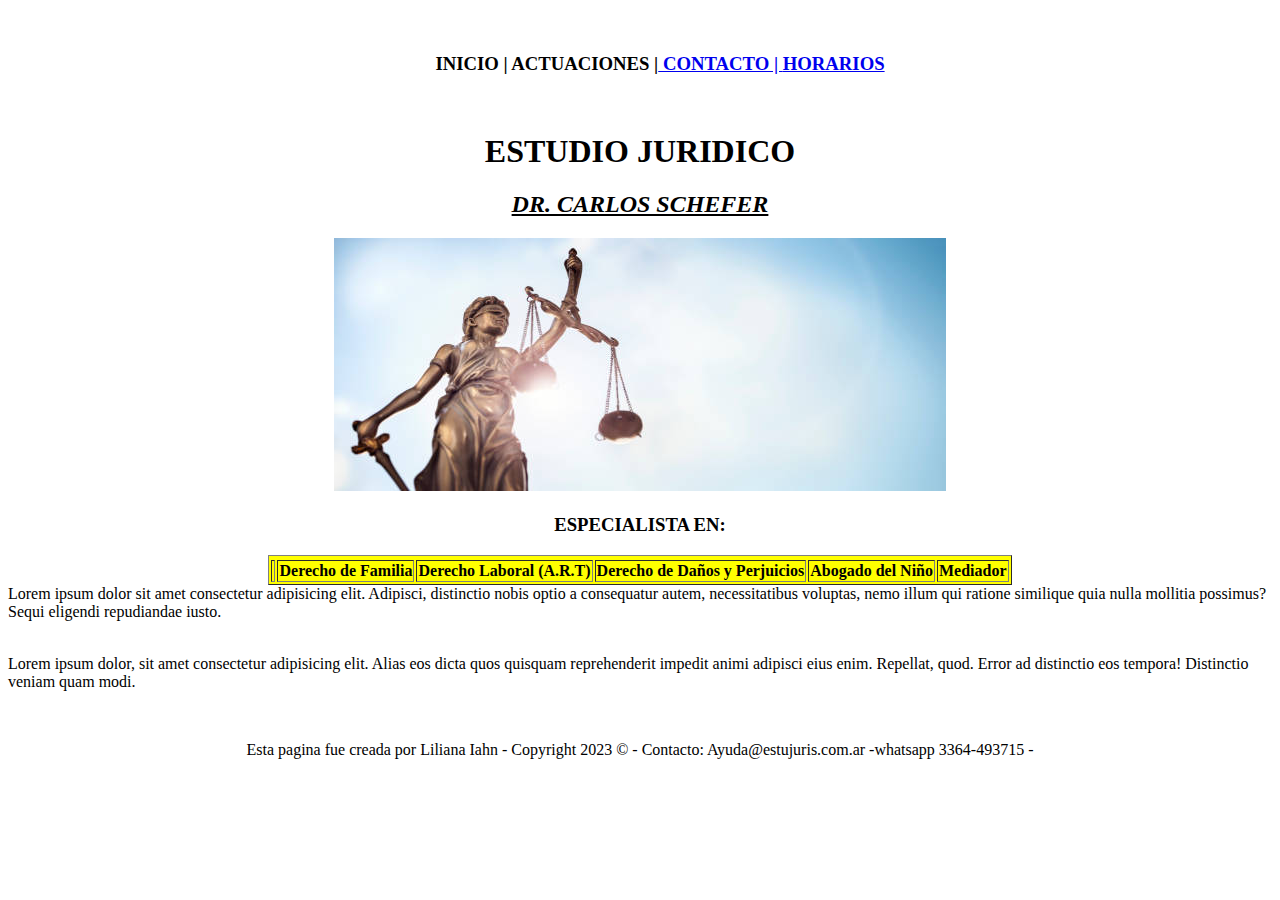
<file: index.html>
<!DOCTYPE html>
<html lang="en">

<head>
    <meta charset="UTF-8">
    <meta http-equiv="X-UA-Compatible" content="IE=edge">
    <meta name="viewport" content="width=device-width, initial-scale=1.0">
    <title>carlos Schefer</title>
</head>

<body>
    <header>



        <nav>

            <ul>
                <center>
                    <br>


                    <h3>INICIO | ACTUACIONES |<a href="form.html"> CONTACTO | <a href="horarios.html">HORARIOS</a>
                    </h3>




                    <br>
                </center>
            </ul>

        </nav>
    </header>

    <center>

        <H1> ESTUDIO JURIDICO</H1>
        <h2> <i><u>DR. CARLOS SCHEFER</u></i> </h2>
    </center>
    <center><img src="img/istockphoto-1207748593-612x612.jpg" alt="balanza de la jusicia">


    </center>
    </center>

    <main>
        <section>
            <center>

                <table border="1" bgcolor="yellow">
                    <tr>
                        <h3>ESPECIALISTA EN:</h3>
                    </tr>
                    <tr>
                        <td colspan="5"></td>


                        <th>Derecho de Familia </th>
                        <th>Derecho Laboral (A.R.T)</th>
                        <th>Derecho de Daños y Perjuicios</th>
                        <th>Abogado del Niño</th>
                        <th>Mediador</th>

                    </tr>




                </table>
            </center>
            <article>Lorem ipsum dolor sit amet consectetur adipisicing elit. Adipisci, distinctio nobis optio a
                consequatur autem, necessitatibus voluptas, nemo illum qui ratione similique quia nulla mollitia
                possimus? Sequi eligendi repudiandae iusto.</article>
            <br>
            <article>
                <p>Lorem ipsum dolor, sit amet consectetur adipisicing elit. Alias eos dicta quos quisquam
                    reprehenderit impedit animi adipisci eius enim. Repellat, quod. Error ad distinctio eos
                    tempora! Distinctio veniam quam modi.</p>
            </article>


        </section>







    </main>


    <br>
    <footer>
        <center>
            <p> Esta pagina fue creada por Liliana Iahn - Copyright 2023 © - Contacto: Ayuda@estujuris.com.ar
                -whatsapp 3364-493715 -
            </p>
        </center>



    </footer>
</body>

</html>
</file>
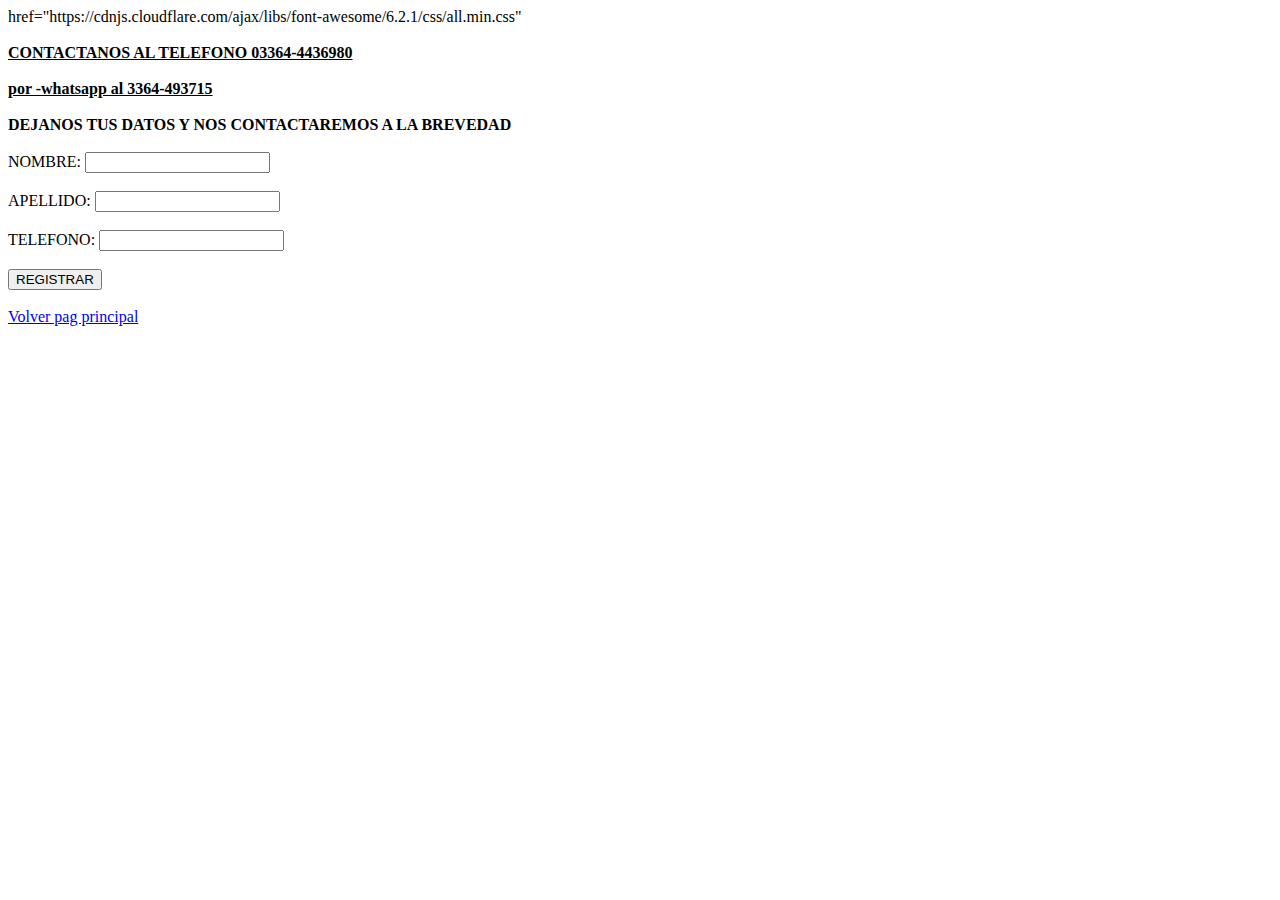
<file: form.html>
<!DOCTYPE html>
<html lang="en">

<head>
    <meta charset="UTF-8">
    <meta http-equiv="X-UA-Compatible" content="IE=edge">
    <meta name="viewport" content="width=device-width, initial-scale=1.0">
    <title>Document</title>
</head>
href="https://cdnjs.cloudflare.com/ajax/libs/font-awesome/6.2.1/css/all.min.css"
<form>
    <br>
    <b><u>CONTACTANOS AL TELEFONO 03364-4436980</u></b><br><br>
    <b><u>por -whatsapp al 3364-493715</u></b><br><br>
    <b> DEJANOS TUS DATOS Y NOS CONTACTAREMOS A LA BREVEDAD</b><br><br>

    NOMBRE: <input type="NOMBRE:"> <br><br>
    APELLIDO: <input type="APELLIDO"><br><br>
    TELEFONO: <input type="tel"><br> <br>
    <input type="submit" value="REGISTRAR"> <br><br>
    <a href="index.html">Volver pag principal</a>




</form>

<body>

</body>


</html>
</file>
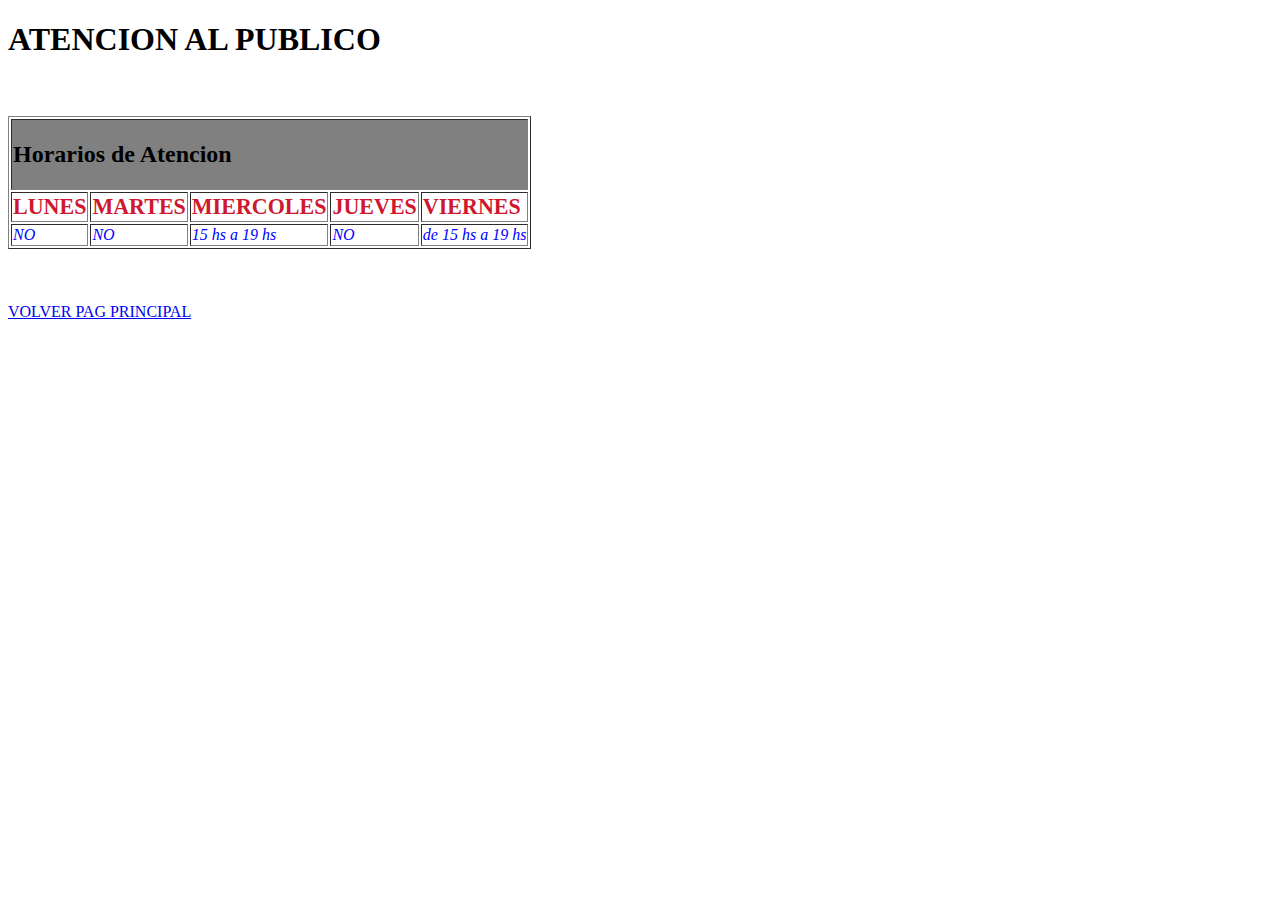
<file: horarios.html>
<!DOCTYPE html>
<html lang="en">

<head>
    <meta charset="UTF-8">
    <meta http-equiv="X-UA-Compatible" content="IE=edge">
    <meta name="viewport" content="width=device-width, initial-scale=1.0">
    <title>Document</title>
    <!-- anclamos a css -->
    <link rel="stylesheet" href="./style.css">
</head>

<body>
    <table border="1">

        <h1>ATENCION AL PUBLICO</h1>

        <br>
        <tr>

            <td bgcolor="gray" colspan="5">
                <h2> Horarios de Atencion</h2>
            </td>

        </tr>
        <tr>
            <!-- agregamos clases a los dias -->
            <td class="dias">LUNES</td>
            <td class="dias">MARTES</td>
            <td class="dias">MIERCOLES </td>
            <td class="dias">JUEVES</td>
            <td class="dias">VIERNES</td>

        </tr>
        <!-- agregamos clases a los horarios -->
        <td class="hora">NO</td>
        <td class="hora">NO</td>
        <td class=" hora">15 hs a 19 hs </td>
        <td class="hora">NO</td>
        <td class="hora">de 15 hs a 19 hs </td>
        <br>




    </table>


    <tr>
        <br>
        <br>
        <br>
        <a href="index.html">VOLVER PAG PRINCIPAL</a>

    </tr>
</body>

</html>
</file>
<file: style.css>
.dias {
    font-weight: bold;
    font-size: 3ex;
    color: #cf172f;

}

.hora {
    font-style: italic;
    color: blue;
}
</file>
